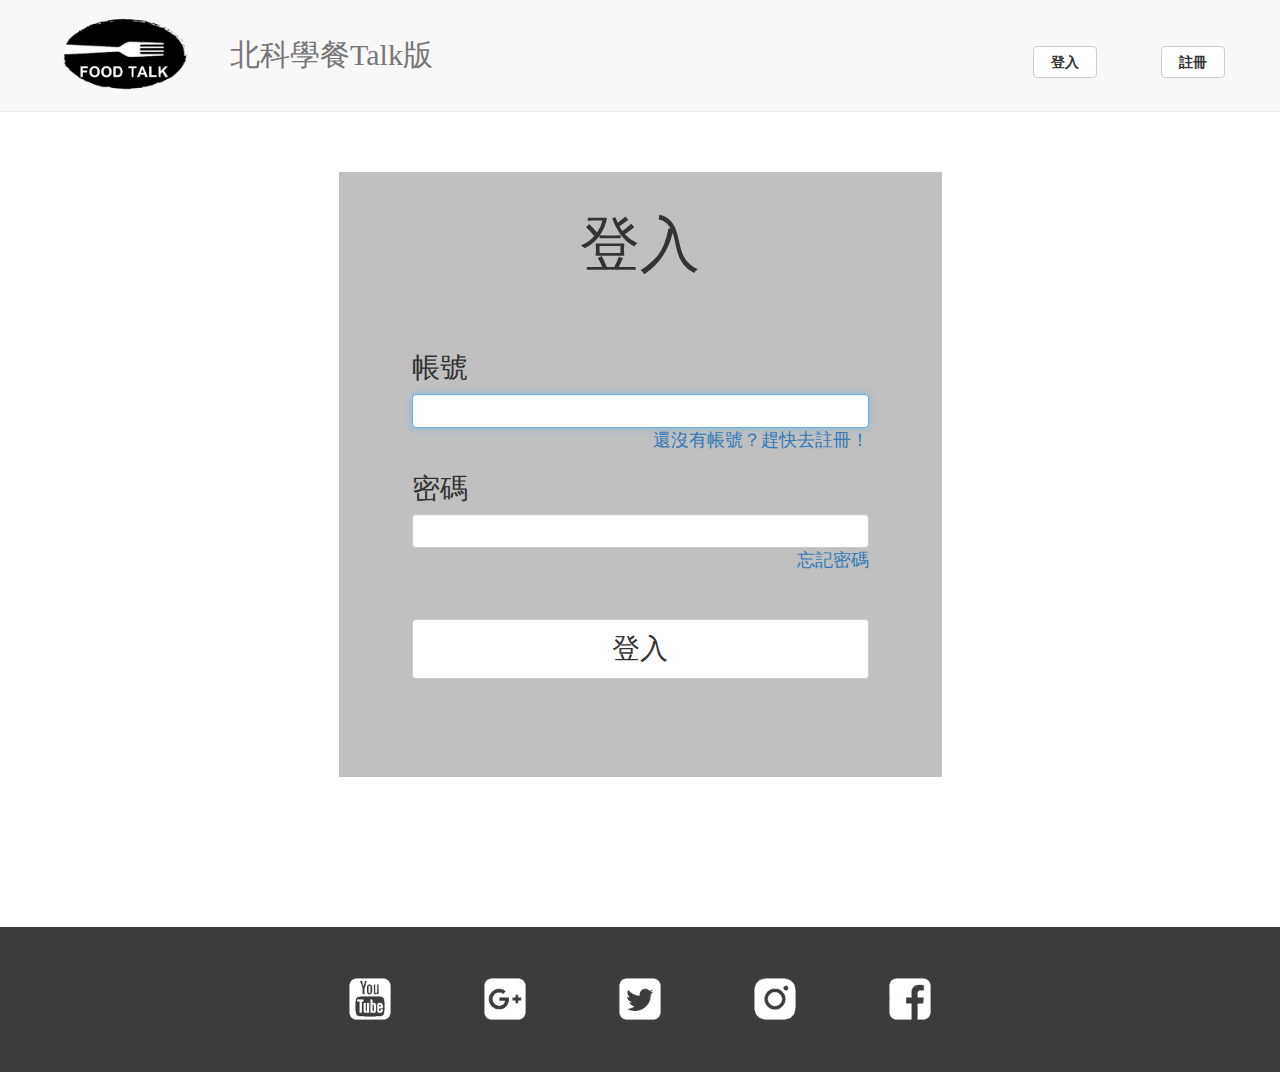
<file: Web/sign-in.html>
<!DOCTYPE html>
<html lang="en">
<head>
    <meta charset="UTF-8">
    <meta name="viewport" content="width=device-width, initial-scale=1.0">
    <meta http-equiv="X-UA-Compatible" content="ie=edge">
    <title>北科學餐Talk版</title>

    <link type="text/css" href="./css/bootstrap.css" rel="stylesheet">
    <link type="text/css" href="./css/style.css" rel="stylesheet">
    <link type="text/css" href="./css/sign-in.css" rel="stylesheet">
</head>
<body>
    <nav class="navbar navbar-default navbar-fixed-top" id="top-nav">
        <div class="container">
            <div class="navbar-header">
                <button type="button" class="navbar-toggle clear-L" data-toggle="collapse" data-target="#sign" aria-expanded="false">
                    <span class="icon-bar"></span>
                    <span class="icon-bar"></span>
                    <span class="icon-bar"></span>
                </button>   <!-- 漢堡選單 L-Size 收合, 小於 L-Size 顯示 -->
                <a class="navbar-brand clear-S" href="./index.html"><img src="./img/logo.png" alt="logo"></a>
                <a class="navbar-brand" href="./index.html"><h2>北科學餐Talk版</h2></a>
            </div>  <!-- nav 固定區 = 必顯示區域 -->
            <div class="navbar-collapse collapse" id="sign">
                <ul class="nav navbar-nav navbar-right">
                    <li><input type="button" value="登入" onclick="location.href='./sign-in.html'" class="btn btn-default navbar-btn"></li>
                    <li><input type="button" value="註冊" onclick="location.href='./sign-up.html'" class="btn btn-default navbar-btn"></li>
                </ul>   <!-- 固定於 nav 右側 -->
            </div>
        </div>
    </nav>
    <div class="header-padding"></div>  <!-- 非套版, 要自己寫 -->
    <main  class="container">
        <div class="main">
            <h1>登入</h1>
            <form class="sign-box" id="signInForm">
                <h3>帳號</h3>
                <input type="text" class="form-control" id="username" name="username" autocomplete="off" required autofocus data-type="username">
                <div class="text-right"><a href="./sign-up.html">還沒有帳號？趕快去註冊！</a></div>
                <h3>密碼</h3>
                <input type="password" class="form-control" id="password" name="password" autocomplete="off" required data-type="password">
                <div class="text-right"><a href="./sign-up.html">忘記密碼</a></div>
                <button class="btn btn-default btn-block" type="submit">登入</button>
            </form>
        </div>
    </main>
    <footer>
        <div>
            <ul class="web-icons">
                <li><a href=""><img src="./img/icon-youtube.png" alt="youtube"></a></li>
                <li><a href=""><img src="./img/icon-google.png" alt="google"></a></li>
                <li><a href=""><img src="./img/icon-twitter.png" alt="twitter"></a></li>
                <li><a href=""><img src="./img/icon-ig.png" alt="ig"></a></li>
                <li><a href=""><img src="./img/icon-facebook.png" alt="facebook"></a></li>
                <li class="show-S"><a href=""><img src="./img/icon-pinterest.png" alt="pinterest"></a></li>
            </ul>
        </div>
    </footer>
    <!-- js -->
    <script type="text/javascript" src="./js/jquery.min.js"></script>
    <script type="text/javascript" src="./js/bootstrap.js"></script>
    <script type="text/javascript" src="./js/script.js"></script>
</body>
</html>
</file>
<file: Web/css/style.css>
body {
    font-size: 16px;
}
h1, h2, ul, a {
    margin: 0;
    padding: 0;
}

ul {
    list-style: none;
}

body, h1, h2, h3, h4, h5, h6, p, a, input, textarea, button, .breadcrumb {
    font-family: '微軟正黑體';
}

h1 {
    font-size: 60px;
}

.headcolor{
    background-color: #FFDD55;
}
.headword h2{
    color: #5a5a5a;
}
.headword h2:hover{
    color: #232323;
}
/*================== nav ==================*/
#menuButton {
    background: whitesmoke;
}
#menuButton > span {
    position: absolute;
    transform: rotate(0deg);
    transition: .25s ease-in-out;
}
#menuButton span:nth-child(1) {
    top: 16px;
    transform-origin: left center;
}
  
#menuButton span:nth-child(2) {
  top: 20px;
  transform-origin: left center;
}

#menuButton span:nth-child(3) {
  top: 28px;
  transform-origin: left center;
}

#menuButton.open span:nth-child(1) {
  transform: rotate(45deg);
  top: 16px;
  left: 14px;
}

#menuButton.open span:nth-child(2) {
  width: 0%;
  opacity: 0;
}
  
#menuButton.open span:nth-child(3) {
  transform: rotate(-45deg);
  top: 28px;
  left: 14px;
}


nav {
    height: 112px;
}

nav >.container {
    padding-top: 16px;
}

.navbar-brand {
    padding: 0;
}

.navbar-brand > img {
    width: 142px;
    height: 80px;
}

.navbar-header h2 {
    padding-left: 48px;
    margin-top: 22px;
}

ul.navbar-right {
    padding-top: 22px;
}

ul.navbar-right > li {
    margin-left: 64px;
}

.navbar-btn {
    width: 64px;
    height: 32px;
    font-weight: 600;
}

.nav >li > a{
    padding-left: 0;
}

.navbar-header > button{
    width: 48px;
    height: 48px;
}

.navbar-toggle {
    display: block;
    position: fixed;
    top: 22px;
    right: 16px;
}

.header-padding {
    width: 100%;
    height: 112px;
}

/*================== end nav ==================*/
/*================== footer ==================*/
footer {
    background: #3c3c3c;
    height: 145px;
    padding: 48px 0;
}

footer > div {
    width: 675px;
    margin: 0 auto;
}

.web-icons {
    width: 675px;
    height: 48px;
}

.web-icons > li {
    float: left;
    width: 20%;
    text-align: center;
}

.web-icons > li > a > img {
    width: 48px;
    height: 48px;
    margin-bottom: 28px;
}

.col-xs-12 {
    padding: 0 !important;
}
/* 利用後面覆蓋的特性去初始化, 避免繁複冗長的呈述 */
.show-S, .show-M, .show-L {
    display: none;
}
.clear-S, .clear-M, .clear-L {
    display: block;
}
#navbarSpace {
    width: 100%;    
    display: none;
}

@media (min-width: 1280px) {
    .show-L {
        display: block;
    }
    .clear-L {
        display: none;
    }
    #navbarSpace {
        height: 0;
    }
}
/*=============內容=========*/
.main {
    background: #ffc8b4;
    width: 603px;
    height: 605px;
    margin: 60px auto;
    margin-bottom: 150px;
    text-align: center;
}

.main > h1 {
    font-size: 60px;
    padding: 40px 0;
}

.form-group > label {
    font-size: 24px;
}
.form-group > input, .form-group > textarea {
    font-size: 16px;
}
.breadcrumb {
    font-size: 20px;
    margin: 20px 0;
    height: 45px;
    padding:10px;    
}

#userMessage {
    font-size: 24px;
    position: relative;
    top: 5px;
}
/*=============內容 End=========*/
@media (min-width: 768px) and  (max-width: 1279px){
    .show-M {
        display: block;
    }
    .clear-M {
        display: none;
    }
    .navbar-collapse {
        position: fixed;
        top: 111px;
    }
    #navbarSpace {
        height: 100px;
    }
}

@media (max-width: 767px) {
    .navbar-collapse {
        position: fixed;
        top: 111px;
    }
    footer {
        height: 220px;
    }
    footer > div, .web-icons {
        width: 100%;
    }
    .web-icons > li {
        width: 33.333333333%;
    }
    .show-S {
        display: block;
    }
    .clear-S {
        display: none;
    }
    #navbarSpace {
        height: 150px;
    }
}
/*================== end footer ==================*/
li.hasUser, li.noUser, #navbarSpace {
    display: none;
}

.clear {
    clear: both;
}
</file>
<file: Web/css/sign-in.css>
.main {
    background: silver;
    width: 603px;
    height: 605px;
    margin: 60px auto;
    margin-bottom: 150px;
    text-align: center;
}

.main > h1 {
    font-size: 60px;
    padding: 40px 0;
}

.sign-box {
    text-align: left;
    padding: 15px 73px;
}

.sign-box > h3 {
    font-size: 28px;
}

.sign-box > .text-right > a {
    font-size: 18px;
}

.sign-box > button {
    margin: 45px 0;
    height: 60px;
    font-size: 28px;
}

@media (max-width: 767px) {
    .main, .sign-box {
        width: 100%;
    }
}
</file>
